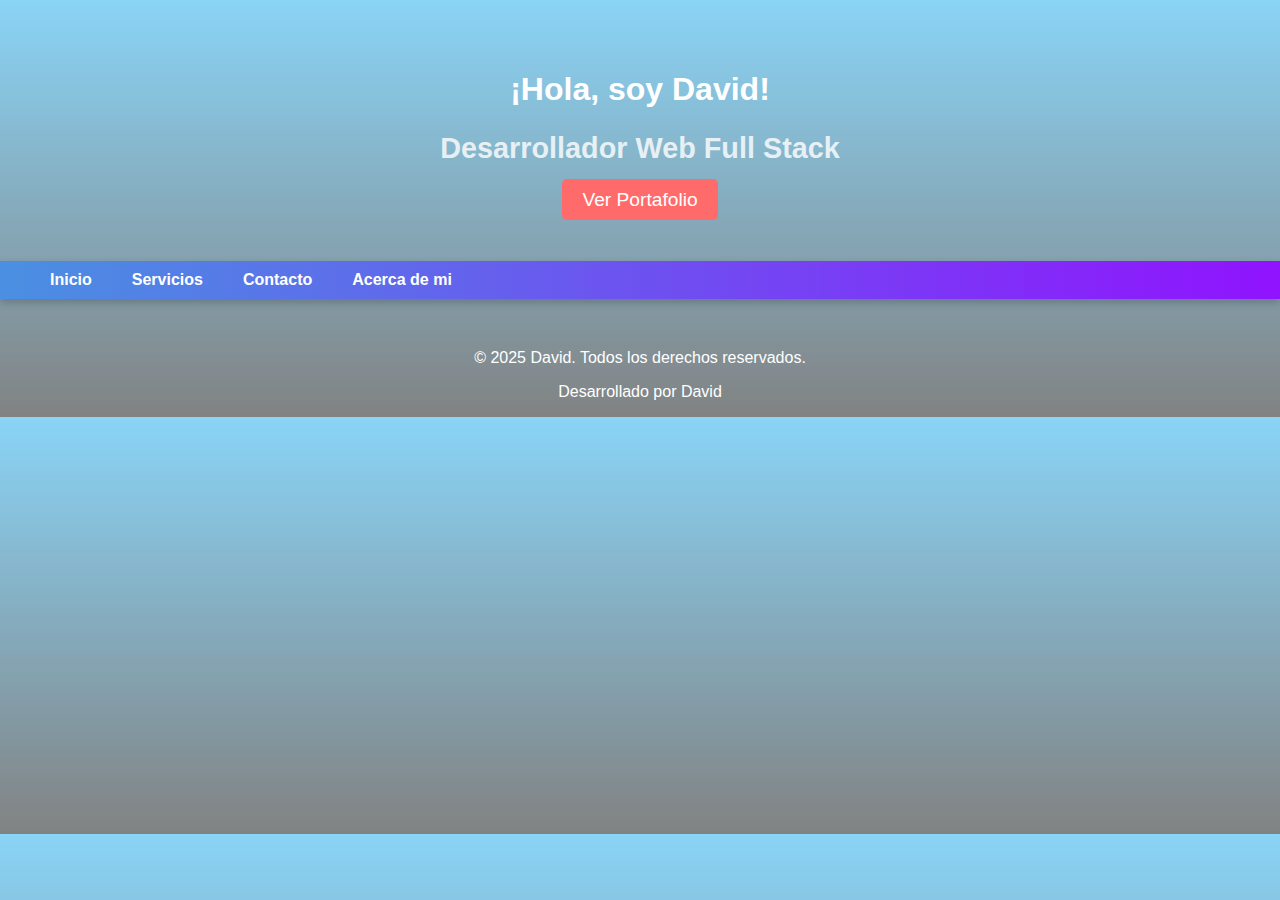
<file: docHtml/index.html>
<!DOCTYPE html>
<html lang="es">
<head>
    <meta charset="UTF-8">
    <meta name="viewport" content="width=device-width, initial-scale=1.0">
    <title>David | Desarrollo Web</title>
    <link rel="stylesheet" href="../docCss/style.css">
    
</head>
<body>
    <header>
        <div class="name"><h1>¡Hola, soy David!</h1></div>
        <div class="subtitle"> <h2>Desarrollador Web Full Stack</h2></div>
        <a href="portafolio.html" class="btn ">Ver Portafolio</a>
    </header> 
    <nav>
        <div class="menu">
            <ul>
                <li><a href="index.html">Inicio</a></li>
                <li><a href="cervices.html">Servicios</a></li>
                <li><a href="contact.html">Contacto</a></li>
                <li><a href="about.html">Acerca de mi</a></li>
            </ul>
        </div>
    </nav>
    <main>

    </main>
    <section>

    </section>
    <footer>
        © 2025 David. Todos los derechos reservados.
        <p>Desarrollado por David</p>
    </footer>
</body>
</html>
</file>
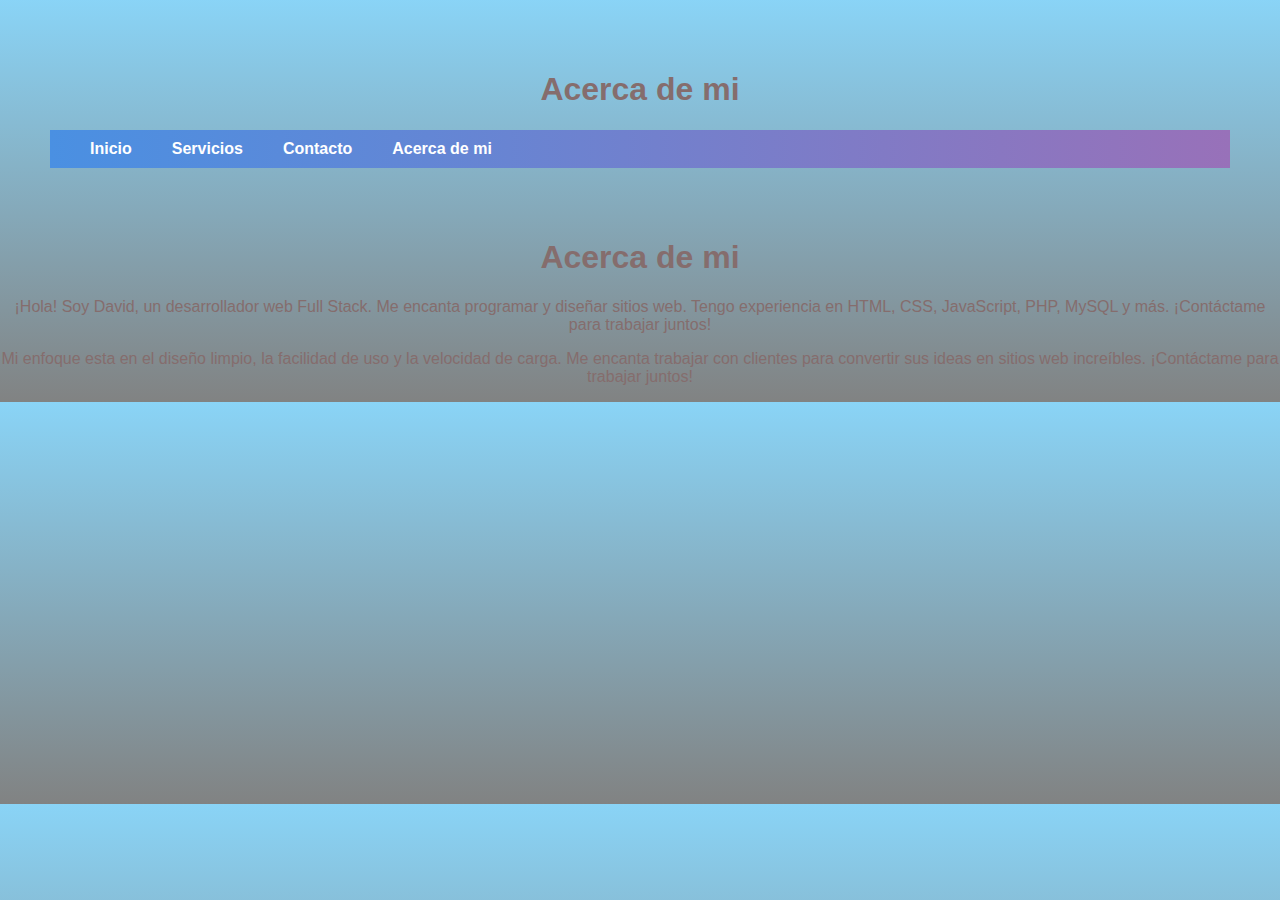
<file: docHtml/about.html>
<!DOCTYPE html>
<html lang="en">
<head>
    <meta charset="UTF-8">
    <meta name="viewport" content="width=device-width, initial-scale=1.0">
    <title>Acerca de mi</title>
    <link rel="stylesheet" href="../docCss/styleAbout.css">
</head>
<body>
    <header>
        <h1>Acerca de mi</h1>
        <nav>
            <ul>
                <li><a href="index.html">Inicio</a></li> 
                <li><a href="cervices.html">Servicios</a></li>    
                <li><a href="contact.html">Contacto</a></li>    
                <li><a href="about.html">Acerca de mi</a></li>    
            </ul>
            
        </nav>
    </header>
    <section>
        <div class="about">
            
            <h1>Acerca de mi</h1>
            <p>¡Hola! Soy David, un desarrollador web Full Stack. Me encanta programar y diseñar sitios web. Tengo experiencia en HTML, CSS, JavaScript, PHP, MySQL y más. ¡Contáctame para trabajar juntos!</p>
            <p>Mi enfoque esta en el diseño limpio, 
                la facilidad de uso y la velocidad de carga. 
                Me encanta trabajar con clientes para convertir sus ideas en sitios web increíbles. 
                ¡Contáctame para trabajar juntos!
            </p>
        </div>
    </section>
</body>
</html>
</file>
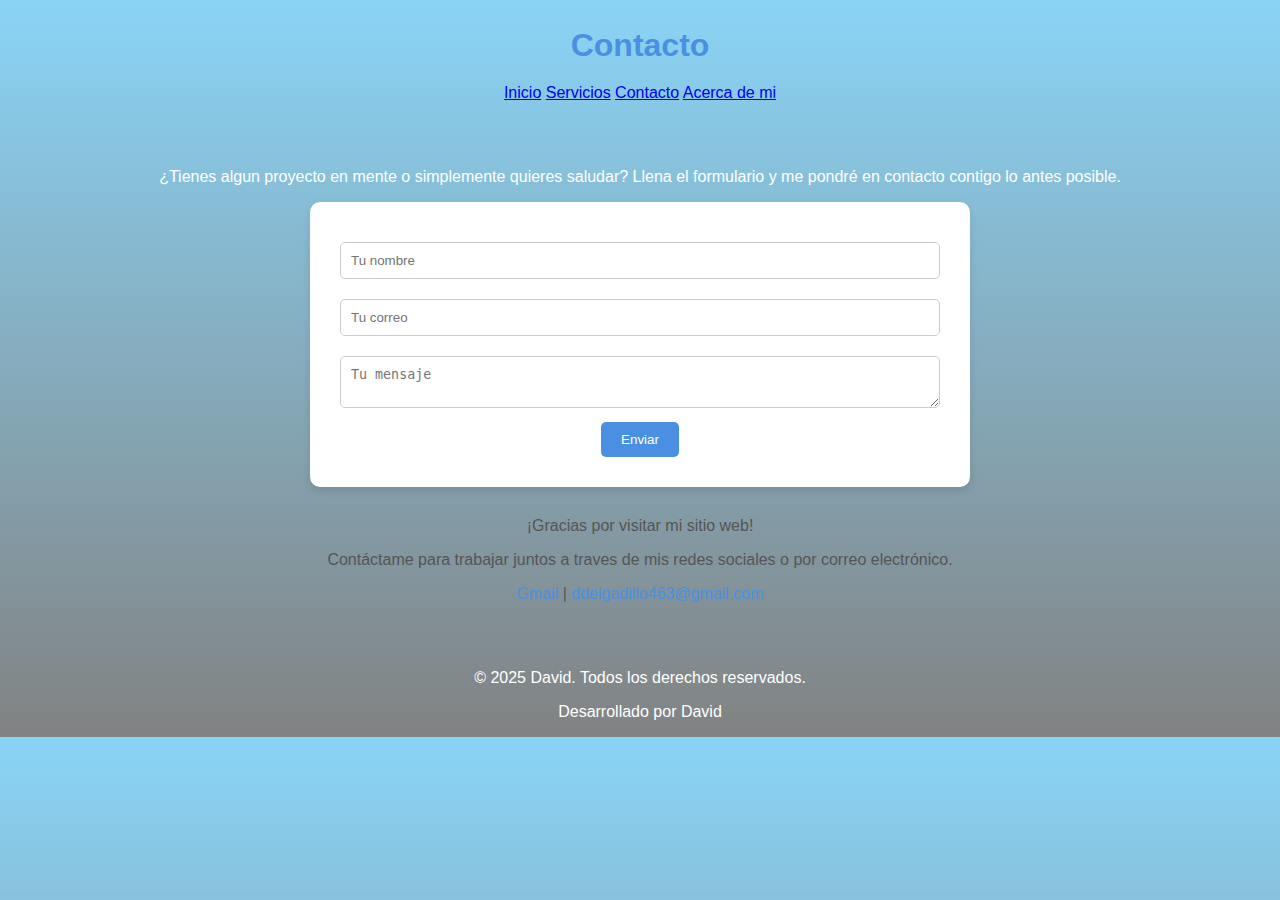
<file: docHtml/contact.html>
<!DOCTYPE html>
<html lang="en">
<head>
    <meta charset="UTF-8">
    <meta name="viewport" content="width=device-width, initial-scale=1.0">
    <title>Contacto</title>
    <link rel="stylesheet" href="../docCss/styleContact.css">
</head>
<body>
    <header>

        <h2>Contacto</h2>
        <nav>
            <a href="index.html">Inicio</a>
            <a href="cervices.html">Servicios</a>
            <a href="contact.html">Contacto</a>
            <a href="about.html">Acerca de mi</a>
        </nav>
    </header>
    <section>
        <p>
            ¿Tienes algun proyecto en mente o simplemente quieres saludar? Llena el formulario y me pondré en contacto contigo lo antes posible. 
        </p>
        <form>
            <input type="text" name="name" placeholder="Tu nombre" required>
            <input type="email" name="email" placeholder="Tu correo" required>
            <textarea name="message" placeholder="Tu mensaje" required></textarea>
            <button type="submit">Enviar</button>
        </form>
        <div class="contact-info">
            <p>¡Gracias por visitar mi sitio web!</p>
            <p>Contáctame para trabajar juntos a traves de mis redes sociales o por correo electrónico.</p>
            <p><a href="gmail.com">Gmail</a> | <a href="ddelgadillo463@gmail.com">ddelgadillo463@gmail.com</a></p>
        </div>
    </section>
    <footer>
        © 2025 David. Todos los derechos reservados.
        <p>Desarrollado por David</p>
    </footer>
</body>
</html>
</file>
<file: docCss/style.css>
body{
    font-family: arial, sans-serif;
    margin: 0;
    padding: 0;
    background: linear-gradient(rgba(21, 169, 238, 0.5), rgba(4, 7, 7, 0.5));
    color: white;
    text-align: center;
}

header {
    padding: 50px;
}

.name{
    font-size: 2,5rem;
    font-weight: bold;
}
.subtitle{
    font-size: 1.2rem;
    margin-top: 10px;
    
    opacity: 0.8;
}

.btn{
    margin-top: 20px;
    padding: 10px 20px;
    background-color: #ff6b6b;
    border: none;
    border-radius: 5px;
    color: white;
    font-size: 1.2rem;
    text-decoration: none;
    cursor: pointer;
}
nav{
    background: linear-gradient(90deg, #4a90e2, #9013fe); /*Gradiante*/
    color: white;
    box-shadow: 0 4px 8px rgba(0, 0, 0, 0.2); /*sombra*/
    padding: 10px 20px;
    position: sticky;
    top: 0;
    z-index: 1000;
    display: flex;
    justify-content: space-between;
    align-items: center;
}
nav ul{
    display: flex;
    list-style: none;
    margin: 0;
    padding: 0;
}
nav ul li{
    margin-left: 20px;
}
nav ul li a{
    text-decoration: none;
    color: white;
    font-weight: bold;
    padding: 5px 10px;
    border-radius: 5px;
    transition: background-color 0.3s, transform 0.2s;

}

nav ul li a:hover{
    background-color: #ff6b6b; /*Color de fondo al pasar el mouse*/;
    transform: scale(1.1); /*Efecto al pasar el mouse*/
}
footer{
    margin-top: 50px;
    font-size: o,9rem;
}
</file>
<file: docCss/styleAbout.css>
body{
    font-family: arial, sans-serif;
    margin: 0;
    padding: 0;
    background: linear-gradient(rgba(21, 169, 238, 0.5), rgba(4, 7, 7, 0.5));
    color: rgb(133, 109, 109);
    text-align: center;
}
header{
    padding: 50px;
}
nav{
    background: linear-gradient(90deg, #4a90e2, #9871b9); /*Gradiante*/
    color: white;
    padding: 10px;
    position: sticky;
    top: 0;
    z-index: 1000;
    display: flex;
    justify-content: space-between;
}
nav ul{
    margin: 0;
    padding: 0;
    list-style: none;
    display: flex;
}
nav li{
    margin-left: 20px;
}
nav a{
    text-decoration: none;
    color: white;
    font-weight: bold;
    padding: 5px 10px;
    border-radius: 5px;
}
nav a:hover{
    text-decoration: underline;
    background-color: #ff6b6b;
    transform: scale(1.1);
}
</file>
<file: docCss/styleContact.css>
body{
    font-family: arial, sans-serif;
    margin: 0;
    padding: 0;
    background: linear-gradient(rgba(21, 169, 238, 0.5), rgba(4, 7, 7, 0.5));
    color: white;
    text-align: center;
}
section{
    padding: 50px 20px;
    text-align: center;
}
h2{
    font-size: 2rem;
    margin-bottom: 20px;
    color: #4a90e2;
}
form{
    max-width: 600px;
    margin: 0 auto;
    background: white;
    padding: 30px;
    border-radius: 10px;
    box-shadow: 0 4px 8px rgba(0, 0, 0, 0.1);
}
input, textarea{
    width: 100%;
    padding: 10px;
    margin: 10px 0;
    border: 1px solid #ccc;
    border-radius: 5px;
    box-sizing: border-box;
}
button{
    padding: 10px 20px;
    background-color: #4a90e2;
    color: white;
    border: none;
    border-radius: 5px;
    cursor: pointer;
}
button:hover{
    background-color: #3629eb;
}
.contact-info{
    margin-top: 30px;
    color: #555;
}
.contact-info a{
    color: #4a90e2;
    text-decoration: none;
}
.contact-info a:hover{
    text-decoration: underline;
}
</file>
